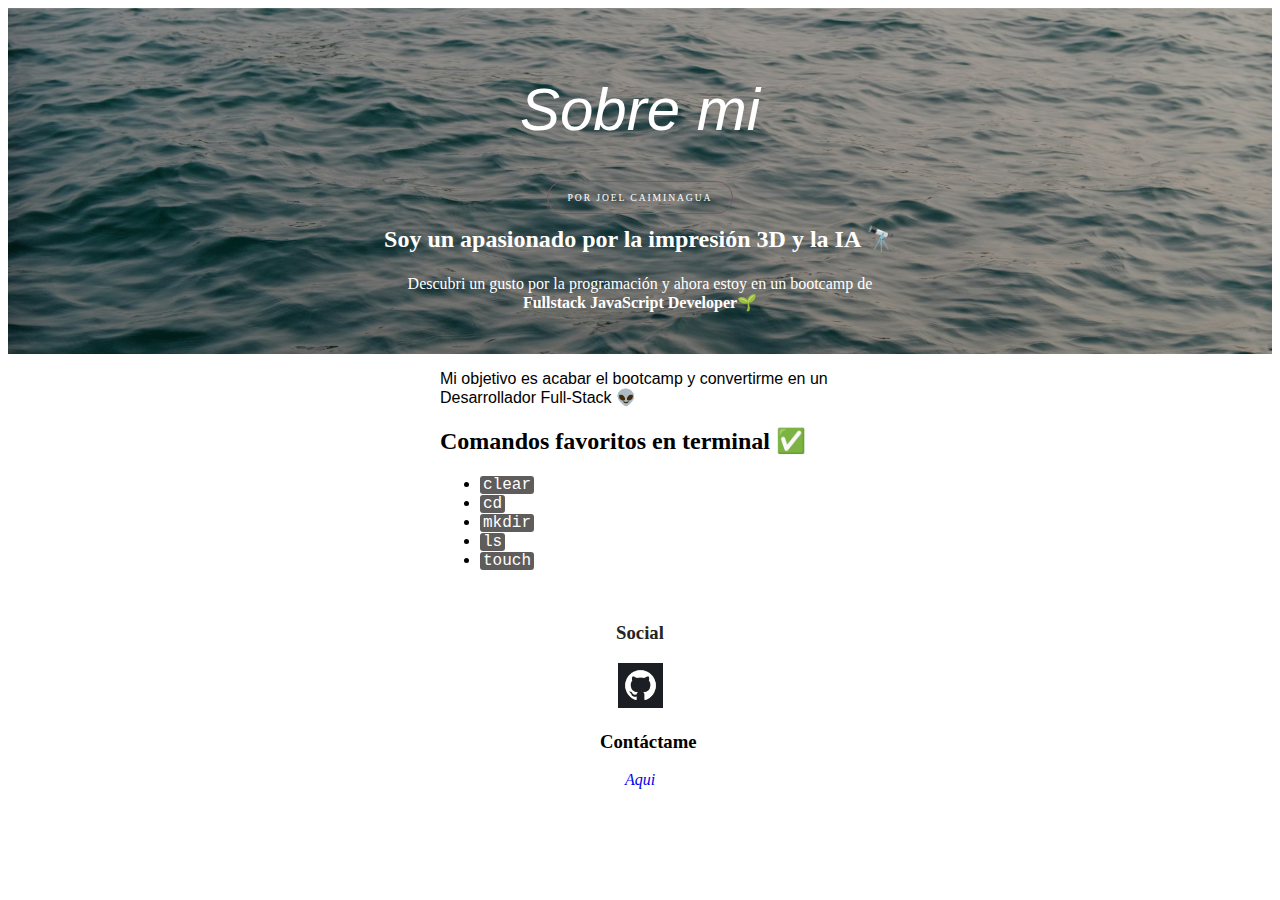
<file: student-cvs/Joel-1473/index.html>
<!DOCTYPE html>
<html lang="es">


<head>
    <meta charset="UTF-8">
    <title>Perfil con HTML Semántico</title>
    <link rel="stylesheet" href="styles.css">
</head>
<div class="header1">
    <header id="header">
        <h1 style="color:white;">Sobre mi</h1>
        <p><a href="https://github.com/Jioel" target="_blank"> por Joel Caiminagua</a></p>
        <h2 style="color:white;">Soy un apasionado por la impresión 3D y la IA 🔭</h2>
        <p style="color:white;">Descubri un gusto por la programación y ahora estoy en un
            bootcamp de <br><strong>Fullstack JavaScript Developer</strong>🌱</p>

    </header>
</div>
<section class="info">
    <article>
        <p>Mi objetivo es acabar el bootcamp y convertirme en un Desarrollador Full-Stack 👽</p>
    </article>
</section>

<div class="cmd">
    <h2>Comandos favoritos en terminal ✅</h2>

    <ul>
        <li><code>clear</code></li>
        <li><code>cd</code></li>
        <li><code>mkdir</code></li>
        <li><code>ls</code></li>
        <li><code>touch</code></li>
    </ul>

    <br>


    <footer>
        <div class="github">
            <h3 style="color:rgb(37, 36, 36);">Social</h3>
            <a href="https://github.com/Jioel"><img src="gh.png" alt="github" width="45" height="45"></a>
        </div>
        <div>
            <h3>Contáctame</h3>
            <p><a href="form.html" target="_blank" class="contact-me">Aqui</a><p>
        </div>
    </footer>
</file>
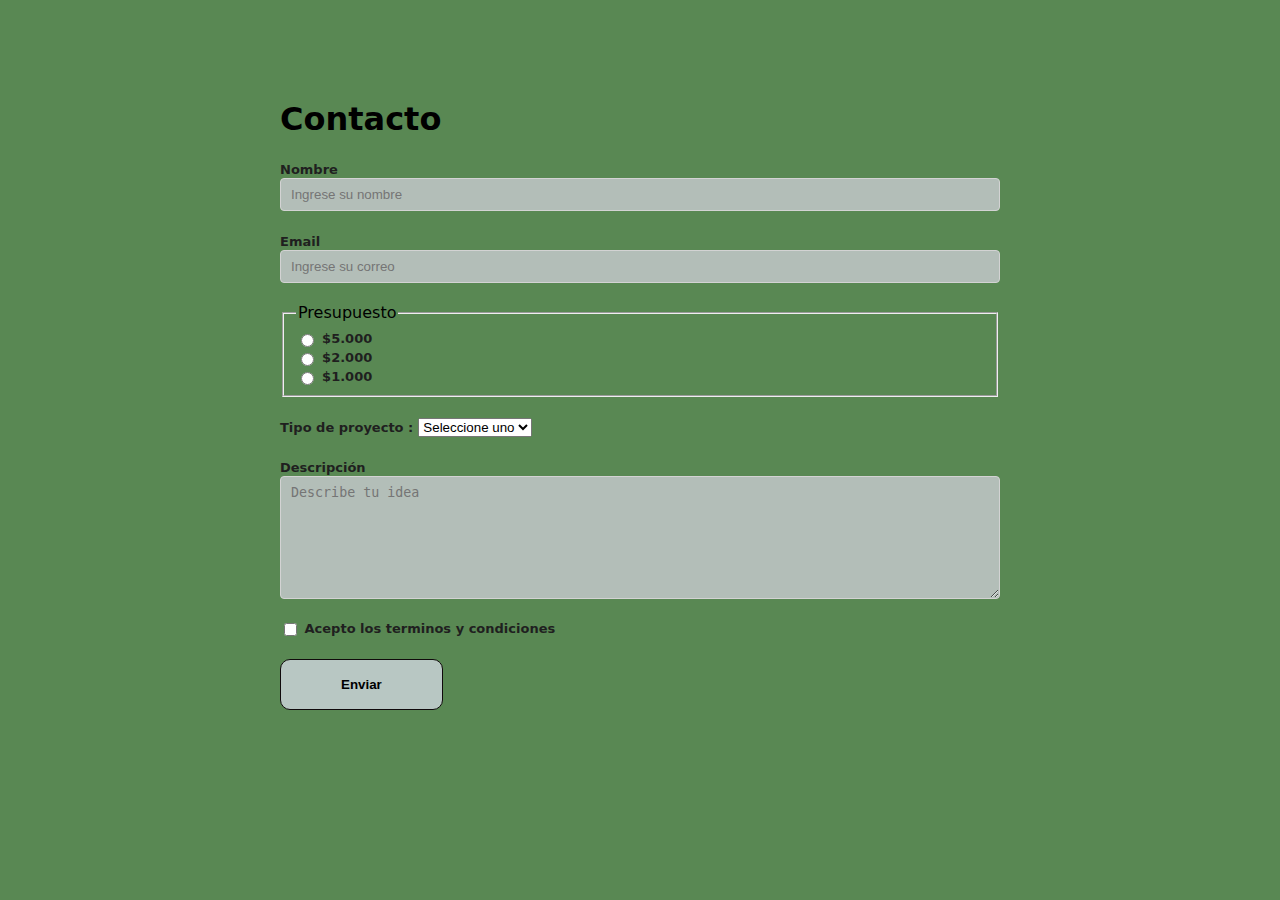
<file: student-cvs/Joel-1473/form.html>
<!DOCTYPE html>
<html lang="es">

<head>
    <meta charset="UTF-8">
    <title>Formulario HTML</title>
    <link rel="stylesheet" href="styles.css">

</head>

<body class="body-2">
    <main class="page">
        <h1>Contacto</h1>
        <form>
            <div class="form-group">
                <label for="name">Nombre</label>
                <input id="name" type="text" placeholder="Ingrese su nombre" required>
                <div class="form-group">
                    <label for="email">Email</label>
                    <input id="email" type="email" placeholder="Ingrese su correo" required>
                </div>
                <div class="form-group">
                    <fieldset>
                        <legend>Presupuesto</legend>
                        <div>
                            <input id="5000" value="5000" name="budget" type="radio">
                            <label for="5000">$5.000</label>
                        </div>

                        <div>
                            <input id="2000" value="2000" name="budget" type="radio">
                            <label for="2000">$2.000</label>
                        </div>

                        <div>
                            <input id="1000" value="-1000" name="budget" type="radio">
                            <label for="1000">$1.000</label>
                        </div>
                    </fieldset>
                </div>
                <div class="form-group">
                    <label for="type">Tipo de proyecto :</label>
                    <select id="type" name="type" required>
                        <option disabled selected value="">Seleccione uno</option>
                        <option>Website</option>
                        <option>Webapp</option>
                        <option>Mobile app</option>
                        <option>Diseño</option>
                    </select>

                </div>

                <div class="form-group">
                    <label for="description">Descripción</label>
                    <textarea id="description" placeholder="Describe tu idea" required rows="7"></textarea>
                </div>

                <div class="form-group">
                    <label for="terms">
                        <input id="terms" name="terms" type="checkbox" required>
                        <span>Acepto los terminos y condiciones</span>
                    </label>
                </div>
            </div>
            <button>Enviar</button>
        </form>
    </main>
</body>

</html>
</file>
<file: student-cvs/Joel-1473/styles.css>
header h1 {
    color: white;
    font-style: italic;
    font-size: 60px;
    font-weight: 300;
    font-family: Impact, Haettenschweiler, 'Arial Narrow Bold', sans-serif;
}

header {

    background-color: #3c534c;
    background-image: url("ls.jpg");
    background-position: center top;
    background-repeat: no-repeat;
    background-size: cover;
    line-height: 1.2;
    padding: 2vw 4em;
    text-align: center;
}


header a {
    border: 1px solid #755b62;
    border-radius: 290486px;
    color: white;
    font-size: 0.6em;
    letter-spacing: 0.2em;
    padding: 1em 2em;
    text-transform: uppercase;
    text-decoration: none;
    -webkit-transition: none 200ms ease-out;
    transition: none 200ms ease-out;
    -webkit-transition-property: color, background;
    transition-property: color, background;
}



header a:hover {
    background: #100a0c;
    color: white;
}

code {
    color: white;
    background-color: #5f5c5c;
    border-radius: 3px;
    font-family: courier, monospace;
    padding: 0 3px;
}

.info {
    font-family: Impact, Haettenschweiler, 'Arial Narrow Bold', sans-serif;
    margin: 0 auto;
    max-width: 25em;
}


footer {
    box-sizing: border-box;
    margin: 0 auto;
    max-width: 5em;
    text-align: center;
}

.cmd {
    box-sizing: border-box;
    margin: 0 auto;
    max-width: 25em;
}

.page {
    box-sizing: border-box;
    max-width: 800px;
    margin: 100px auto;
    padding: 0 40px;
    font-family: system-ui, -apple-system, BlinkMacSystemFont, 'Segoe UI', Roboto, Oxygen, Ubuntu, Cantarell, 'Open Sans', 'Helvetica Neue', sans-serif;
}

.form-group {
    margin: 20px 0;
}

label, input:not([type="radio"], [type="checkbox"]) {
    width: 100%;
}

textarea {
    display: block;
    width: 100%;
    resize: vertical;
}
label {
    font-weight: bold;
    font-size: 13px;
    color: #201f1f;

}

input, label {
    vertical-align: middle;
}

.body-2 {
    background-color: #598853;
}

* {
    box-sizing: inherit;
}

input[type="text"], input[type="email"], textarea{
    background: rgb(179, 190, 184);
    border: 1px solid lightgray;
    border-radius: 4px;
    padding: 8px 10px;
    color: #3b3939;
    
}

button {
    padding: 17px 60px;
    font-weight: bold;
    border: 1px solid #100a0c;
    background-color: #b8c7c3;
    border-radius: 10px;
    cursor: pointer;
}

button:hover {
    color: white;
    background: #808a87;
}

button:active {
    color: white;
    background: #3c413f;
}

.contact-me{
    text-decoration: none;
    font-family: Georgia, 'Times New Roman', Times, serif;
    font-style: italic;


   
}
.contact-me:hover{
    text-transform: uppercase;
}
</file>
